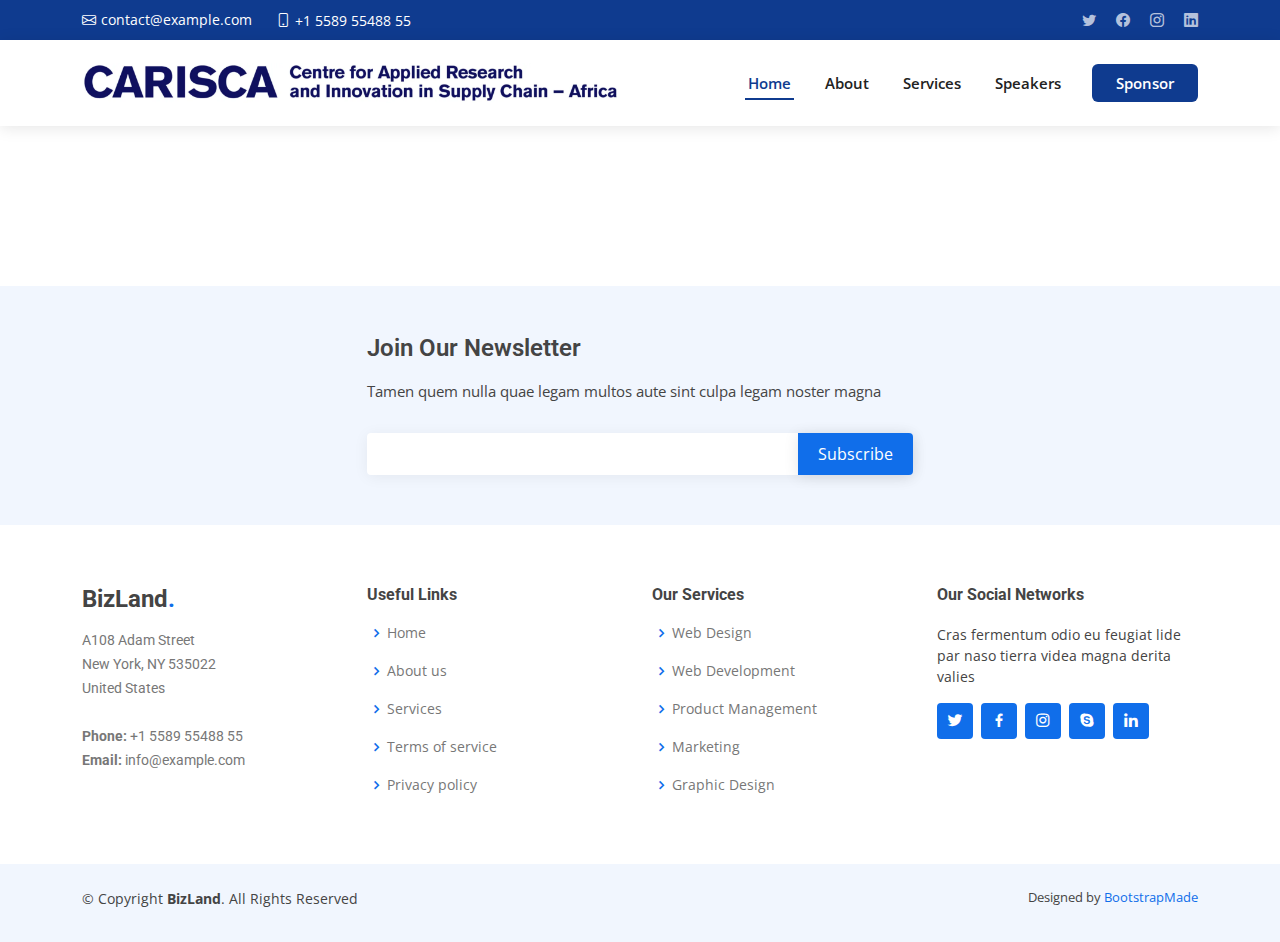
<file: inner-page.html>
<!DOCTYPE html>
<html lang="en">

<head>
  <meta charset="utf-8">
  <meta content="width=device-width, initial-scale=1.0" name="viewport">

  <title>Inner Page - BizLand Bootstrap Template</title>
  <meta content="" name="description">
  <meta content="" name="keywords">

  <!-- Favicons -->
  <link href="assets/img/favicon.png" rel="icon">
  <link href="assets/img/apple-touch-icon.png" rel="apple-touch-icon">

  <!-- Google Fonts -->
  <link href="https://fonts.googleapis.com/css?family=Open+Sans:300,300i,400,400i,600,600i,700,700i|Roboto:300,300i,400,400i,500,500i,600,600i,700,700i|Poppins:300,300i,400,400i,500,500i,600,600i,700,700i" rel="stylesheet">

  <!-- Vendor CSS Files -->
  <link href="assets/vendor/aos/aos.css" rel="stylesheet">
  <link href="assets/vendor/bootstrap/css/bootstrap.min.css" rel="stylesheet">
  <link href="assets/vendor/bootstrap-icons/bootstrap-icons.css" rel="stylesheet">
  <link href="assets/vendor/boxicons/css/boxicons.min.css" rel="stylesheet">
  <link href="assets/vendor/glightbox/css/glightbox.min.css" rel="stylesheet">
  <link href="assets/vendor/swiper/swiper-bundle.min.css" rel="stylesheet">

  <!-- Template Main CSS File -->
  <link href="assets/css/style.css" rel="stylesheet">

  <!-- =======================================================
  * Template Name: BizLand
  * Updated: Sep 18 2023 with Bootstrap v5.3.2
  * Template URL: https://bootstrapmade.com/bizland-bootstrap-business-template/
  * Author: BootstrapMade.com
  * License: https://bootstrapmade.com/license/
  ======================================================== -->
</head>

<body>

  <!-- ======= Top Bar ======= -->
  <section id="topbar" class="d-flex align-items-center">
    <div class="container d-flex justify-content-center justify-content-md-between">
      <div class="contact-info d-flex align-items-center">
        <i class="bi bi-envelope d-flex align-items-center"><a href="mailto:contact@example.com">contact@example.com</a></i>
        <i class="bi bi-phone d-flex align-items-center ms-4"><span>+1 5589 55488 55</span></i>
      </div>
      <div class="social-links d-none d-md-flex align-items-center">
        <a href="#" class="twitter"><i class="bi bi-twitter"></i></a>
        <a href="#" class="facebook"><i class="bi bi-facebook"></i></a>
        <a href="#" class="instagram"><i class="bi bi-instagram"></i></a>
        <a href="#" class="linkedin"><i class="bi bi-linkedin"></i></i></a>
      </div>
    </div>
  </section>

  <!-- ======= Header ======= -->
  <header id="header" class="d-flex align-items-center">
    <div class="container d-flex align-items-center justify-content-between">

      <!-- <h1 class="logo"><a href="index.html">BizLand<span>.</span></a></h1> -->
      <!-- Uncomment below if you prefer to use an image logo -->
      <a href="index.html" class="logo"><img src="./assets/img/logo.webp" alt=""></a>

      <nav id="navbar" class="navbar">
        <ul>
          <li><a class="nav-link scrollto active" href="#hero">Home</a></li>
          <li><a class="nav-link scrollto" href="#about">About</a></li>
          <li><a class="nav-link scrollto" href="#services">Services</a></li>
          <!-- <li><a class="nav-link scrollto " href="#portfolio">Portfolio</a></li> -->
          <li><a class="nav-link scrollto" href="#team">Speakers</a></li>
        
          <li><a class="nav-link scrollto btn btn-primary text-white px-lg-4 px-2 py-2 mx-lg-0 mx-3" href="#contact" style="background-color: rgb(15, 59, 143);">Sponsor</a></li>
        </ul>
        <i class="bi bi-list mobile-nav-toggle"></i>
      </nav><!-- .navbar -->


    </div>
  </header><!-- End Header -->

  <main id="main" data-aos="fade-up">

    <!-- ======= Breadcrumbs ======= -->
    


    <!-- End Breadcrumbs -->

    <section class="inner-page">
      <div class="container">
        <p>
          Example inner page template
        </p>
      </div>
    </section>

  </main><!-- End #main -->

  <!-- ======= Footer ======= -->
  <footer id="footer">

    <div class="footer-newsletter">
      <div class="container">
        <div class="row justify-content-center">
          <div class="col-lg-6">
            <h4>Join Our Newsletter</h4>
            <p>Tamen quem nulla quae legam multos aute sint culpa legam noster magna</p>
            <form action="" method="post">
              <input type="email" name="email"><input type="submit" value="Subscribe">
            </form>
          </div>
        </div>
      </div>
    </div>

    <div class="footer-top">
      <div class="container">
        <div class="row">

          <div class="col-lg-3 col-md-6 footer-contact">
            <h3>BizLand<span>.</span></h3>
            <p>
              A108 Adam Street <br>
              New York, NY 535022<br>
              United States <br><br>
              <strong>Phone:</strong> +1 5589 55488 55<br>
              <strong>Email:</strong> info@example.com<br>
            </p>
          </div>

          <div class="col-lg-3 col-md-6 footer-links">
            <h4>Useful Links</h4>
            <ul>
              <li><i class="bx bx-chevron-right"></i> <a href="#">Home</a></li>
              <li><i class="bx bx-chevron-right"></i> <a href="#">About us</a></li>
              <li><i class="bx bx-chevron-right"></i> <a href="#">Services</a></li>
              <li><i class="bx bx-chevron-right"></i> <a href="#">Terms of service</a></li>
              <li><i class="bx bx-chevron-right"></i> <a href="#">Privacy policy</a></li>
            </ul>
          </div>

          <div class="col-lg-3 col-md-6 footer-links">
            <h4>Our Services</h4>
            <ul>
              <li><i class="bx bx-chevron-right"></i> <a href="#">Web Design</a></li>
              <li><i class="bx bx-chevron-right"></i> <a href="#">Web Development</a></li>
              <li><i class="bx bx-chevron-right"></i> <a href="#">Product Management</a></li>
              <li><i class="bx bx-chevron-right"></i> <a href="#">Marketing</a></li>
              <li><i class="bx bx-chevron-right"></i> <a href="#">Graphic Design</a></li>
            </ul>
          </div>

          <div class="col-lg-3 col-md-6 footer-links">
            <h4>Our Social Networks</h4>
            <p>Cras fermentum odio eu feugiat lide par naso tierra videa magna derita valies</p>
            <div class="social-links mt-3">
              <a href="#" class="twitter"><i class="bx bxl-twitter"></i></a>
              <a href="#" class="facebook"><i class="bx bxl-facebook"></i></a>
              <a href="#" class="instagram"><i class="bx bxl-instagram"></i></a>
              <a href="#" class="google-plus"><i class="bx bxl-skype"></i></a>
              <a href="#" class="linkedin"><i class="bx bxl-linkedin"></i></a>
            </div>
          </div>

        </div>
      </div>
    </div>

    <div class="container py-4">
      <div class="copyright">
        &copy; Copyright <strong><span>BizLand</span></strong>. All Rights Reserved
      </div>
      <div class="credits">
        <!-- All the links in the footer should remain intact. -->
        <!-- You can delete the links only if you purchased the pro version. -->
        <!-- Licensing information: https://bootstrapmade.com/license/ -->
        <!-- Purchase the pro version with working PHP/AJAX contact form: https://bootstrapmade.com/bizland-bootstrap-business-template/ -->
        Designed by <a href="https://bootstrapmade.com/">BootstrapMade</a>
      </div>
    </div>
  </footer><!-- End Footer -->

  <div id="preloader"></div>
  <a href="#" class="back-to-top d-flex align-items-center justify-content-center"><i class="bi bi-arrow-up-short"></i></a>

  <!-- Vendor JS Files -->
  <script src="assets/vendor/purecounter/purecounter_vanilla.js"></script>
  <script src="assets/vendor/aos/aos.js"></script>
  <script src="assets/vendor/bootstrap/js/bootstrap.bundle.min.js"></script>
  <script src="assets/vendor/glightbox/js/glightbox.min.js"></script>
  <script src="assets/vendor/isotope-layout/isotope.pkgd.min.js"></script>
  <script src="assets/vendor/swiper/swiper-bundle.min.js"></script>
  <script src="assets/vendor/waypoints/noframework.waypoints.js"></script>
  <script src="assets/vendor/php-email-form/validate.js"></script>

  <!-- Template Main JS File -->
  <script src="assets/js/main.js"></script>

</body>

</html>
</file>
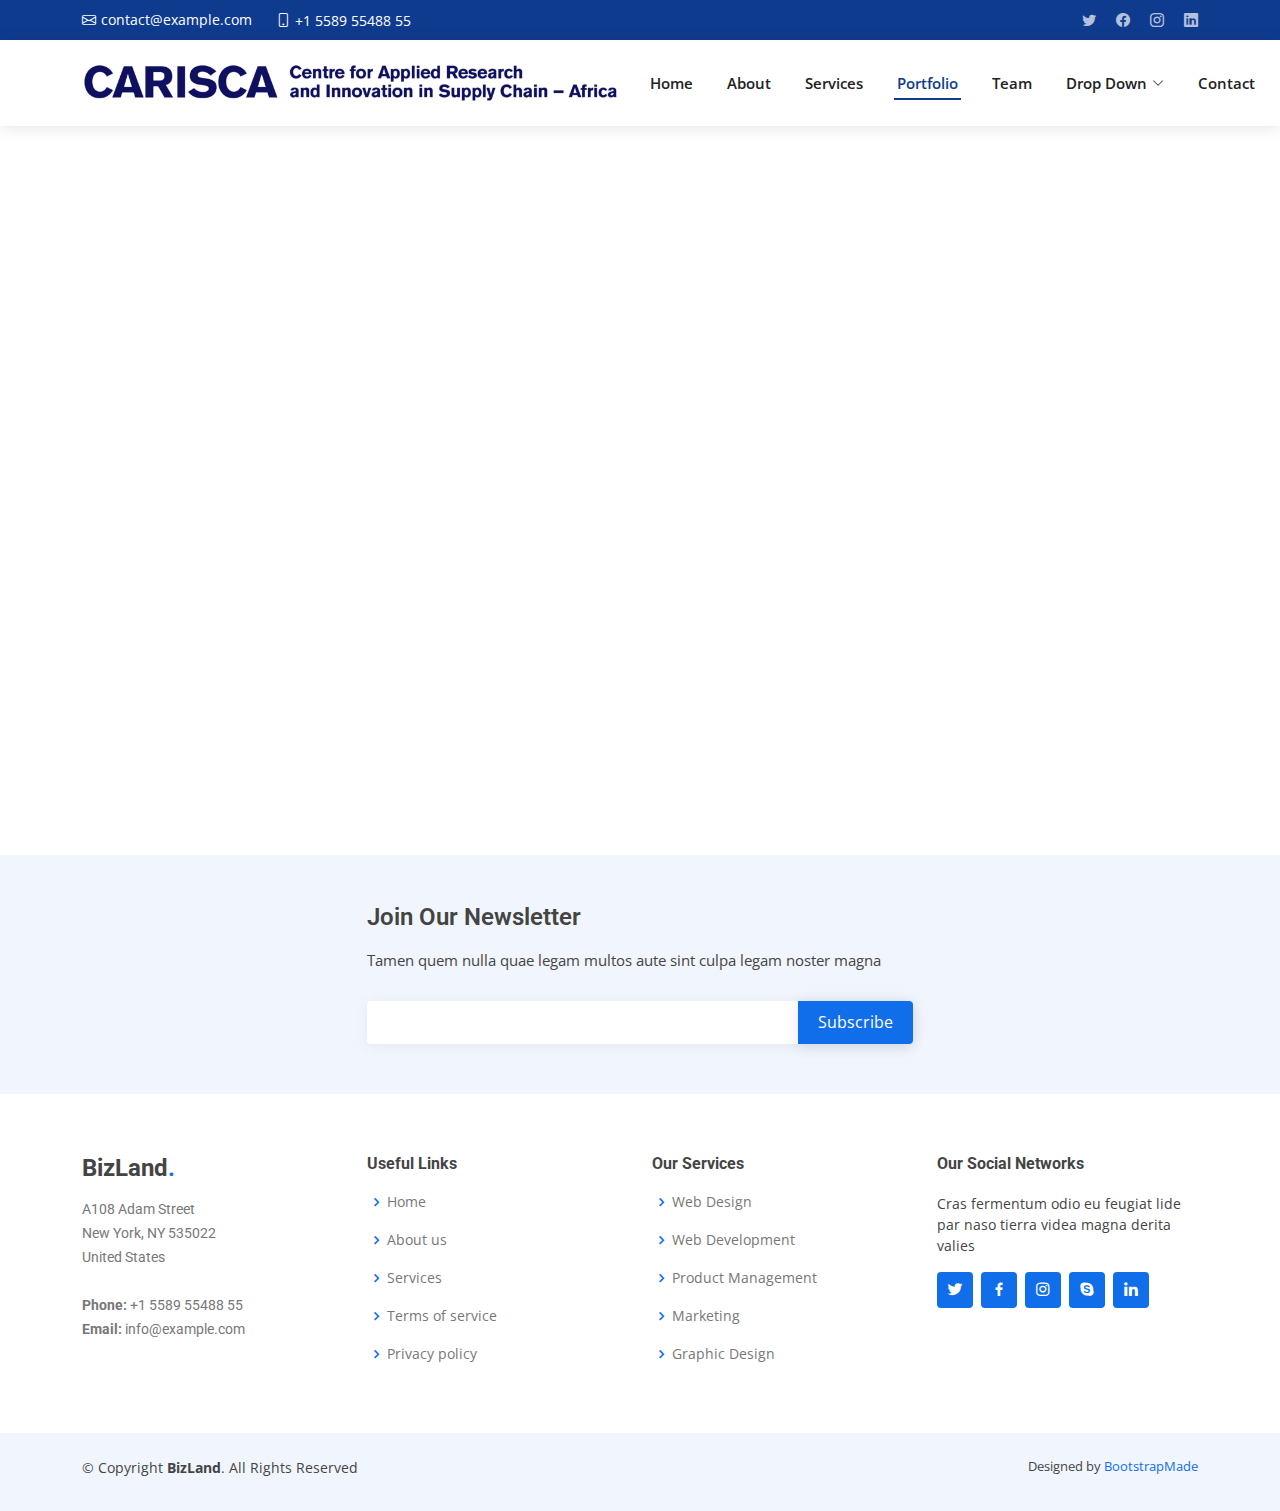
<file: portfolio-details.html>
<!DOCTYPE html>
<html lang="en">

<head>
  <meta charset="utf-8">
  <meta content="width=device-width, initial-scale=1.0" name="viewport">

  <title>Portfolio Details - BizLand Bootstrap Template</title>
  <meta content="" name="description">
  <meta content="" name="keywords">

  <!-- Favicons -->
  <link href="assets/img/favicon.png" rel="icon">
  <link href="assets/img/apple-touch-icon.png" rel="apple-touch-icon">

  <!-- Google Fonts -->
  <link href="https://fonts.googleapis.com/css?family=Open+Sans:300,300i,400,400i,600,600i,700,700i|Roboto:300,300i,400,400i,500,500i,600,600i,700,700i|Poppins:300,300i,400,400i,500,500i,600,600i,700,700i" rel="stylesheet">

  <!-- Vendor CSS Files -->
  <link href="assets/vendor/aos/aos.css" rel="stylesheet">
  <link href="assets/vendor/bootstrap/css/bootstrap.min.css" rel="stylesheet">
  <link href="assets/vendor/bootstrap-icons/bootstrap-icons.css" rel="stylesheet">
  <link href="assets/vendor/boxicons/css/boxicons.min.css" rel="stylesheet">
  <link href="assets/vendor/glightbox/css/glightbox.min.css" rel="stylesheet">
  <link href="assets/vendor/swiper/swiper-bundle.min.css" rel="stylesheet">

  <!-- Template Main CSS File -->
  <link href="assets/css/style.css" rel="stylesheet">

  <!-- =======================================================
  * Template Name: BizLand
  * Updated: Sep 18 2023 with Bootstrap v5.3.2
  * Template URL: https://bootstrapmade.com/bizland-bootstrap-business-template/
  * Author: BootstrapMade.com
  * License: https://bootstrapmade.com/license/
  ======================================================== -->
</head>

<body>

  <!-- ======= Top Bar ======= -->
  <section id="topbar" class="d-flex align-items-center">
    <div class="container d-flex justify-content-center justify-content-md-between">
      <div class="contact-info d-flex align-items-center">
        <i class="bi bi-envelope d-flex align-items-center"><a href="mailto:contact@example.com">contact@example.com</a></i>
        <i class="bi bi-phone d-flex align-items-center ms-4"><span>+1 5589 55488 55</span></i>
      </div>
      <div class="social-links d-none d-md-flex align-items-center">
        <a href="#" class="twitter"><i class="bi bi-twitter"></i></a>
        <a href="#" class="facebook"><i class="bi bi-facebook"></i></a>
        <a href="#" class="instagram"><i class="bi bi-instagram"></i></a>
        <a href="#" class="linkedin"><i class="bi bi-linkedin"></i></i></a>
      </div>
    </div>
  </section>

  <!-- ======= Header ======= -->
  <header id="header" class="d-flex align-items-center">
    <div class="container d-flex align-items-center justify-content-between">

      <!-- <h1 class="logo"><a href="index.html">BizLand<span>.</span></a></h1> -->
      <!-- Uncomment below if you prefer to use an image logo -->
      <a href="index.html" class="logo"><img src="./assets/img/logo.webp" alt=""></a>

      <nav id="navbar" class="navbar">
        <ul>
          <li><a class="nav-link scrollto " href="#hero">Home</a></li>
          <li><a class="nav-link scrollto" href="#about">About</a></li>
          <li><a class="nav-link scrollto" href="#services">Services</a></li>
          <li><a class="nav-link scrollto active" href="#portfolio">Portfolio</a></li>
          <li><a class="nav-link scrollto" href="#team">Team</a></li>
          <li class="dropdown"><a href="#"><span>Drop Down</span> <i class="bi bi-chevron-down"></i></a>
            <ul>
              <li><a href="#">Drop Down 1</a></li>
              <li class="dropdown"><a href="#"><span>Deep Drop Down</span> <i class="bi bi-chevron-right"></i></a>
                <ul>
                  <li><a href="#">Deep Drop Down 1</a></li>
                  <li><a href="#">Deep Drop Down 2</a></li>
                  <li><a href="#">Deep Drop Down 3</a></li>
                  <li><a href="#">Deep Drop Down 4</a></li>
                  <li><a href="#">Deep Drop Down 5</a></li>
                </ul>
              </li>
              <li><a href="#">Drop Down 2</a></li>
              <li><a href="#">Drop Down 3</a></li>
              <li><a href="#">Drop Down 4</a></li>
            </ul>
          </li>
          <li><a class="nav-link scrollto" href="#contact">Contact</a></li>
        </ul>
        <i class="bi bi-list mobile-nav-toggle"></i>
      </nav><!-- .navbar -->

    </div>
  </header><!-- End Header -->

  <main id="main" data-aos="fade-up">

    <!-- ======= Breadcrumbs Section ======= -->
    <section class="breadcrumbs">
      <div class="container">

        <div class="d-flex justify-content-between align-items-center">
          <h2>Portfolio Details</h2>
          <ol>
            <li><a href="index.html">Home</a></li>
            <li><a href="portfolio.html">Portfolio</a></li>
            <li>Portfolio Details</li>
          </ol>
        </div>

      </div>
    </section><!-- Breadcrumbs Section -->

    <!-- ======= Portfolio Details Section ======= -->
    <section id="portfolio-details" class="portfolio-details">
      <div class="container">

        <div class="row gy-4">

          <div class="col-lg-8">
            <div class="portfolio-details-slider swiper">
              <div class="swiper-wrapper align-items-center">

                <div class="swiper-slide">
                  <img src="assets/img/portfolio/portfolio-details-1.jpg" alt="">
                </div>

                <div class="swiper-slide">
                  <img src="assets/img/portfolio/portfolio-details-2.jpg" alt="">
                </div>

                <div class="swiper-slide">
                  <img src="assets/img/portfolio/portfolio-details-3.jpg" alt="">
                </div>

              </div>
              <div class="swiper-pagination"></div>
            </div>
          </div>

          <div class="col-lg-4">
            <div class="portfolio-info">
              <h3>Project information</h3>
              <ul>
                <li><strong>Category</strong>: Web design</li>
                <li><strong>Client</strong>: ASU Company</li>
                <li><strong>Project date</strong>: 01 March, 2020</li>
                <li><strong>Project URL</strong>: <a href="#">www.example.com</a></li>
              </ul>
            </div>
            <div class="portfolio-description">
              <h2>This is an example of portfolio detail</h2>
              <p>
                Autem ipsum nam porro corporis rerum. Quis eos dolorem eos itaque inventore commodi labore quia quia. Exercitationem repudiandae officiis neque suscipit non officia eaque itaque enim. Voluptatem officia accusantium nesciunt est omnis tempora consectetur dignissimos. Sequi nulla at esse enim cum deserunt eius.
              </p>
            </div>
          </div>

        </div>

      </div>
    </section><!-- End Portfolio Details Section -->

  </main><!-- End #main -->

  <!-- ======= Footer ======= -->
  <footer id="footer">

    <div class="footer-newsletter">
      <div class="container">
        <div class="row justify-content-center">
          <div class="col-lg-6">
            <h4>Join Our Newsletter</h4>
            <p>Tamen quem nulla quae legam multos aute sint culpa legam noster magna</p>
            <form action="" method="post">
              <input type="email" name="email"><input type="submit" value="Subscribe">
            </form>
          </div>
        </div>
      </div>
    </div>

    <div class="footer-top">
      <div class="container">
        <div class="row">

          <div class="col-lg-3 col-md-6 footer-contact">
            <h3>BizLand<span>.</span></h3>
            <p>
              A108 Adam Street <br>
              New York, NY 535022<br>
              United States <br><br>
              <strong>Phone:</strong> +1 5589 55488 55<br>
              <strong>Email:</strong> info@example.com<br>
            </p>
          </div>

          <div class="col-lg-3 col-md-6 footer-links">
            <h4>Useful Links</h4>
            <ul>
              <li><i class="bx bx-chevron-right"></i> <a href="#">Home</a></li>
              <li><i class="bx bx-chevron-right"></i> <a href="#">About us</a></li>
              <li><i class="bx bx-chevron-right"></i> <a href="#">Services</a></li>
              <li><i class="bx bx-chevron-right"></i> <a href="#">Terms of service</a></li>
              <li><i class="bx bx-chevron-right"></i> <a href="#">Privacy policy</a></li>
            </ul>
          </div>

          <div class="col-lg-3 col-md-6 footer-links">
            <h4>Our Services</h4>
            <ul>
              <li><i class="bx bx-chevron-right"></i> <a href="#">Web Design</a></li>
              <li><i class="bx bx-chevron-right"></i> <a href="#">Web Development</a></li>
              <li><i class="bx bx-chevron-right"></i> <a href="#">Product Management</a></li>
              <li><i class="bx bx-chevron-right"></i> <a href="#">Marketing</a></li>
              <li><i class="bx bx-chevron-right"></i> <a href="#">Graphic Design</a></li>
            </ul>
          </div>

          <div class="col-lg-3 col-md-6 footer-links">
            <h4>Our Social Networks</h4>
            <p>Cras fermentum odio eu feugiat lide par naso tierra videa magna derita valies</p>
            <div class="social-links mt-3">
              <a href="#" class="twitter"><i class="bx bxl-twitter"></i></a>
              <a href="#" class="facebook"><i class="bx bxl-facebook"></i></a>
              <a href="#" class="instagram"><i class="bx bxl-instagram"></i></a>
              <a href="#" class="google-plus"><i class="bx bxl-skype"></i></a>
              <a href="#" class="linkedin"><i class="bx bxl-linkedin"></i></a>
            </div>
          </div>

        </div>
      </div>
    </div>

    <div class="container py-4">
      <div class="copyright">
        &copy; Copyright <strong><span>BizLand</span></strong>. All Rights Reserved
      </div>
      <div class="credits">
        <!-- All the links in the footer should remain intact. -->
        <!-- You can delete the links only if you purchased the pro version. -->
        <!-- Licensing information: https://bootstrapmade.com/license/ -->
        <!-- Purchase the pro version with working PHP/AJAX contact form: https://bootstrapmade.com/bizland-bootstrap-business-template/ -->
        Designed by <a href="https://bootstrapmade.com/">BootstrapMade</a>
      </div>
    </div>
  </footer><!-- End Footer -->

  <div id="preloader"></div>
  <a href="#" class="back-to-top d-flex align-items-center justify-content-center"><i class="bi bi-arrow-up-short"></i></a>

  <!-- Vendor JS Files -->
  <script src="assets/vendor/purecounter/purecounter_vanilla.js"></script>
  <script src="assets/vendor/aos/aos.js"></script>
  <script src="assets/vendor/bootstrap/js/bootstrap.bundle.min.js"></script>
  <script src="assets/vendor/glightbox/js/glightbox.min.js"></script>
  <script src="assets/vendor/isotope-layout/isotope.pkgd.min.js"></script>
  <script src="assets/vendor/swiper/swiper-bundle.min.js"></script>
  <script src="assets/vendor/waypoints/noframework.waypoints.js"></script>
  <script src="assets/vendor/php-email-form/validate.js"></script>

  <!-- Template Main JS File -->
  <script src="assets/js/main.js"></script>

</body>

</html>
</file>
<file: assets/css/style.css>
/**
* Template Name: BizLand
* Updated: Sep 18 2023 with Bootstrap v5.3.2
* Template URL: https://bootstrapmade.com/bizland-bootstrap-business-template/
* Author: BootstrapMade.com
* License: https://bootstrapmade.com/license/
*/

/*--------------------------------------------------------------
# General
--------------------------------------------------------------*/
body {
  font-family: "Open Sans", sans-serif;
  color: #444444;
}

a {
  color: #106eea;
  text-decoration: none;
}

a:hover {
  color: #3b8af2;
  text-decoration: none;
}

h1,
h2,
h3,
h4,
h5,
h6 {
  font-family: "Roboto", sans-serif;
}

/*--------------------------------------------------------------
# Preloader
--------------------------------------------------------------*/
/* #preloader {
  position: fixed;
  top: 0;
  left: 0;
  right: 0;
  bottom: 0;
  z-index: 9999;
  overflow: hidden;
  background: #fff;
}

#preloader:before {
  content: "";
  position: fixed;
  top: calc(50% - 30px);
  left: calc(50% - 30px);
  border: 6px solid #106eea;
  border-top-color: #e2eefd;
  border-radius: 50%;
  width: 60px;
  height: 60px;
  animation: animate-preloader 1s linear infinite;
} */

@keyframes animate-preloader {
  0% {
    transform: rotate(0deg);
  }

  100% {
    transform: rotate(360deg);
  }
}

/*--------------------------------------------------------------
# Back to top button
--------------------------------------------------------------*/
.back-to-top {
  position: fixed;
  visibility: hidden;
  opacity: 0;
  right: 15px;
  bottom: 15px;
  z-index: 996;
  background: rgb(15, 59, 143);
  width: 40px;
  height: 40px;
  border-radius: 4px;
  transition: all 0.4s;
}

.back-to-top i {
  font-size: 28px;
  color: #fff;
  line-height: 0;
}

.back-to-top:hover {
  background: #3284f1;
  color: #fff;
}

.back-to-top.active {
  visibility: visible;
  opacity: 1;
}

/*--------------------------------------------------------------
# Disable aos animation delay on mobile devices
--------------------------------------------------------------*/
@media screen and (max-width: 768px) {
  [data-aos-delay] {
    transition-delay: 0 !important;
  }
}

/*--------------------------------------------------------------
# Top Bar
--------------------------------------------------------------*/
#topbar {
  background: rgb(15, 59, 143);
  height: 40px;
  font-size: 14px;
  transition: all 0.5s;
  color: #fff;
  padding: 0;
}

#topbar .contact-info i {
  font-style: normal;
  color: #fff;
}

#topbar .contact-info i a,
#topbar .contact-info i span {
  padding-left: 5px;
  color: #fff;
}

#topbar .contact-info i a {
  line-height: 0;
  transition: 0.3s;
  transition: 0.3s;
}

#topbar .contact-info i a:hover {
  color: #fff;
  text-decoration: underline;
}

#topbar .social-links a {
  color: rgba(255, 255, 255, 0.7);
  line-height: 0;
  transition: 0.3s;
  margin-left: 20px;
}

#topbar .social-links a:hover {
  color: white;
}

/*--------------------------------------------------------------
# Header
--------------------------------------------------------------*/
#header {
  background: #fff;
  transition: all 0.5s;
  z-index: 997;
  height: 86px;
  box-shadow: 0px 2px 15px rgba(0, 0, 0, 0.1);
}

#header.fixed-top {
  height: 70px;
}

#header .logo {
  font-size: 30px;
  margin: 0;
  padding: 0;
  line-height: 1;
  font-weight: 600;
  letter-spacing: 0.8px;
  font-family: "Poppins", sans-serif;
}

#header .logo a {
  color: #222222;
}

#header .logo a span {
  color: #106eea;
}

#header .logo img {
  max-height: 40px;
}

.scrolled-offset {
  margin-top: 70px;
}

/*--------------------------------------------------------------
# Navigation Menu
--------------------------------------------------------------*/
/**
* Desktop Navigation 
*/
.navbar {
  padding: 0;
}

.navbar ul {
  margin: 0;
  padding: 0;
  display: flex;
  list-style: none;
  align-items: center;
}

.navbar li {
  position: relative;
}

.navbar>ul>li {
  white-space: nowrap;
  padding: 10px 0 10px 28px;
}

.navbar a,
.navbar a:focus {
  display: flex;
  align-items: center;
  justify-content: space-between;
  padding: 0 3px;
  font-size: 15px;
  font-weight: 600;
  color: #222222;
  white-space: nowrap;
  transition: 0.3s;
  position: relative;
}

.navbar a i,
.navbar a:focus i {
  font-size: 12px;
  line-height: 0;
  margin-left: 5px;
}

.navbar>ul>li>a:before {
  content: "";
  position: absolute;
  width: 100%;
  height: 2px;
  bottom: -6px;
  left: 0;
  background-color: rgb(15, 59, 143);
  visibility: hidden;
  width: 0px;
  transition: all 0.3s ease-in-out 0s;
}

.navbar a:hover:before,
.navbar li:hover>a:before,
.navbar .active:before {
  visibility: visible;
  width: 100%;
}

.navbar a:hover,
.navbar .active,
.navbar .active:focus,
.navbar li:hover>a {
  color: rgb(15, 59, 143);
}

.navbar .dropdown ul {
  display: block;
  position: absolute;
  left: 28px;
  top: calc(100% + 30px);
  margin: 0;
  padding: 10px 0;
  z-index: 99;
  opacity: 0;
  visibility: hidden;
  background: #fff;
  box-shadow: 0px 0px 30px rgba(127, 137, 161, 0.25);
  transition: 0.3s;
}

.navbar .dropdown ul li {
  min-width: 200px;
}

.navbar .dropdown ul a {
  padding: 10px 20px;
  font-weight: 400;
}

.navbar .dropdown ul a i {
  font-size: 12px;
}

.navbar .dropdown ul a:hover,
.navbar .dropdown ul .active:hover,
.navbar .dropdown ul li:hover>a {
  color: #106eea;
}

.navbar .dropdown:hover>ul {
  opacity: 1;
  top: 100%;
  visibility: visible;
}

.navbar .dropdown .dropdown ul {
  top: 0;
  left: calc(100% - 30px);
  visibility: hidden;
}

.navbar .dropdown .dropdown:hover>ul {
  opacity: 1;
  top: 0;
  left: 100%;
  visibility: visible;
}

@media (max-width: 1366px) {
  .navbar .dropdown .dropdown ul {
    left: -90%;
  }

  .navbar .dropdown .dropdown:hover>ul {
    left: -100%;
  }
}

/**
* Mobile Navigation 
*/
.mobile-nav-toggle {
  color: #222222;
  font-size: 28px;
  cursor: pointer;
  display: none;
  line-height: 0;
  transition: 0.5s;
}

.mobile-nav-toggle.bi-x {
  color: #fff;
}

@media (max-width: 991px) {
  .mobile-nav-toggle {
    display: block;
  }

  .navbar ul {
    display: none;
  }
  #header .logo img {
    max-height: 20px;
  }
}

.navbar-mobile {
  position: fixed;
  overflow: hidden;
  top: 0;
  right: 0;
  left: 0;
  bottom: 0;
  background: rgba(9, 9, 9, 0.9);
  transition: 0.3s;
  z-index: 999;
}

.navbar-mobile .mobile-nav-toggle {
  position: absolute;
  top: 15px;
  right: 15px;
}

.navbar-mobile ul {
  display: block;
  position: absolute;
  top: 55px;
  right: 15px;
  bottom: 15px;
  left: 15px;
  padding: 10px 0;
  background-color: #fff;
  overflow-y: auto;
  transition: 0.3s;
}

.navbar-mobile a,
.navbar-mobile a:focus {
  padding: 10px 20px;
  font-size: 15px;
  color: #222222;
}

.navbar-mobile>ul>li {
  padding: 0;
}

.navbar-mobile a:hover:before,
.navbar-mobile li:hover>a:before,
.navbar-mobile .active:before {
  visibility: hidden;
}

.navbar-mobile a:hover,
.navbar-mobile .active,
.navbar-mobile li:hover>a {
  color: #106eea;
}

.navbar-mobile .getstarted,
.navbar-mobile .getstarted:focus {
  margin: 15px;
}

.navbar-mobile .dropdown ul {
  position: static;
  display: none;
  margin: 10px 20px;
  padding: 10px 0;
  z-index: 99;
  opacity: 1;
  visibility: visible;
  background: #fff;
  box-shadow: 0px 0px 30px rgba(127, 137, 161, 0.25);
}

.navbar-mobile .dropdown ul li {
  min-width: 200px;
}

.navbar-mobile .dropdown ul a {
  padding: 10px 20px;
}

.navbar-mobile .dropdown ul a i {
  font-size: 12px;
}

.navbar-mobile .dropdown ul a:hover,
.navbar-mobile .dropdown ul .active:hover,
.navbar-mobile .dropdown ul li:hover>a {
  color: #106eea;
}

.navbar-mobile .dropdown>.dropdown-active {
  display: block;
}

/*--------------------------------------------------------------
# Hero Section
--------------------------------------------------------------*/
#hero {
  width: 100%;
  height: 75vh;
  background: url("../img/madam1.jpg") top left;
  background-size: cover;
  position: relative;
  animation: backgroundFade 12s infinite;
}

@keyframes backgroundFade {
  0%, 100% {
    background-image: url("../img/madam1.jpg");
  }
  33% {
    background-image: url("../img/madam2.jpg");
  }
  66% {
    background-image: url("../img/madam3.jpg");
  }

}

.container-bg{
  background-color: #11111173;
  display: inline-block;
  /* align-self: center; */
  padding: 3rem 3rem 3rem 3rem;
  width: 70%;
  
}




#hero:before {
  content: "";
  background: rgba(0, 0, 0, 0.6);
  /* position: absolute;
  bottom: 0;
  top: 0;
  left: 0;
  right: 0; */
}

#hero .container {
  position: relative;
}

#hero h1 {
  margin: 0;
  font-size: 48px;
  font-weight: 700;
  line-height: 56px;
  color: #fff;
  font-family: "Poppins", sans-serif;
  text-align: center;
}

#hero h1 span {
  color: #106eea;
}

#hero h2 {
  color: #fff;
  margin: 5px 0 30px 0;
  font-size: 24px;
  font-weight: 400;
  text-align: center;
}

#hero .countdown {
  margin-bottom: 80px;
}

#hero .countdown div {
  text-align: center;
  margin: 10px;
  width: 70px;
  padding: 5px 0;
  background: #ffffff25;
  border-top: 5px solid #fff;
  color: #fff;
}

#hero .countdown div h3 {
  font-weight: 700;
  font-size: 44px;
  margin-bottom: 15px;
}

#hero .countdown div h4 {
  font-size: 16px;
  font-weight: 600;
}

#sponsor-heading{
  font-size: 5rem;
  color: #0d58ba;
}

@media (max-width: 575px) {
  #hero .countdown div {
    width: 70px;
    padding: 10px 0;
    margin: 10px 8px;
  }

  #hero .countdown div h3 {
    font-size: 28px;
    margin-bottom: 10px;
  }

  #hero .countdown div h4 {
    font-size: 14px;
    font-weight: 500;
  }
}

#hero .btn-get-started {
  font-family: "Roboto", sans-serif;
  text-transform: uppercase;
  font-weight: 500;
  font-size: 14px;
  letter-spacing: 1px;
  display: inline-block;
  padding: 10px 28px;
  border-radius: 4px;
  transition: 0.5s;
  color: #fff;
  background: rgb(15, 59, 143);
}

#hero .btn-get-started:hover {
  background: #fff;
  color: #247cf0;
}

#hero .btn-watch-video {
  font-size: 16px;
  transition: 0.5s;
  margin-left: 25px;
  color: #fff;
  font-weight: 600;
  display: flex;
  align-items: center;
}

#hero .btn-watch-video i {
  color: #fff;
  font-size: 32px;
  transition: 0.3s;
  line-height: 0;
  margin-right: 8px;
}

#hero .btn-watch-video:hover {
  color: #fff;
}

#hero .btn-watch-video:hover i {
  color: #fff;
}

@media (min-width: 1024px) {
  #hero {
    background-attachment: fixed;
  }
}

@media (max-width: 768px) {
  #hero {
    height: 100vh;
  }

  #hero h1 {
    font-size: 28px;
    line-height: 36px;
  }

  #hero h2 {
    font-size: 18px;
    line-height: 24px;
    margin-bottom: 30px;
  }

  #hero .btn-get-started,
  #hero .btn-watch-video {
    font-size: 13px;
  }
}

@media (max-height: 500px) {
  #hero {
    height: 120vh;
  }
}

/*--------------------------------------------------------------
# Sections General
--------------------------------------------------------------*/
section {
  padding: 60px 0;
  overflow: hidden;
}

.section-bg {
  background-color: #f6f9fe;
}

.section-title {
  text-align: center;
  padding-bottom: 30px;
}

.section-title h2 {
  font-size: 13px;
  letter-spacing: 1px;
  font-weight: 700;
  padding: 8px 20px;
  margin: 0;
  background: #e7f1fd;
  color: #106eea;
  display: inline-block;
  text-transform: uppercase;
  border-radius: 50px;
}

.section-title h3 {
  margin: 15px 0 0 0;
  font-size: 32px;
  font-weight: 700;
}

.section-title h3 span {
  color: #106eea;
}

.section-title p {
  margin: 15px auto 0 auto;
  font-weight: 600;
}

@media (min-width: 1024px) {
  .section-title p {
    width: 50%;
  }
}

/*--------------------------------------------------------------
# Breadcrumbs
--------------------------------------------------------------*/
.breadcrumbs {
  padding: 20px 0;
  background-color: #f1f6fe;
  min-height: 40px;
}

.breadcrumbs h2 {
  font-size: 24px;
  font-weight: 300;
  margin: 0;
}

@media (max-width: 992px) {
  .breadcrumbs h2 {
    margin: 0 0 10px 0;
  }
}

.breadcrumbs ol {
  display: flex;
  flex-wrap: wrap;
  list-style: none;
  padding: 0;
  margin: 0;
  font-size: 14px;
}

.breadcrumbs ol li+li {
  padding-left: 10px;
}

.breadcrumbs ol li+li::before {
  display: inline-block;
  padding-right: 10px;
  color: #6c757d;
  content: "/";
}

@media (max-width: 768px) {
  .breadcrumbs .d-flex {
    display: block !important;
  }

  .breadcrumbs ol {
    display: block;
  }

  .breadcrumbs ol li {
    display: inline-block;
  }
}

/*--------------------------------------------------------------
# Featured Services
--------------------------------------------------------------*/
.featured-services .icon-box {
  padding: 30px;
  position: relative;
  overflow: hidden;
  background: #fff;
  box-shadow: 0 0 29px 0 rgba(68, 88, 144, 0.12);
  transition: all 0.3s ease-in-out;
  border-radius: 8px;
  z-index: 1;
}

.featured-services .icon-box::before {
  content: "";
  position: absolute;
  background: #cbe0fb;
  right: 0;
  left: 0;
  bottom: 0;
  top: 100%;
  transition: all 0.3s;
  z-index: -1;
}

.featured-services .icon-box:hover::before {
  background: #106eea;
  top: 0;
  border-radius: 0px;
}

.featured-services .icon {
  margin-bottom: 15px;
}

.featured-services .icon i {
  font-size: 48px;
  line-height: 1;
  color: #106eea;
  transition: all 0.3s ease-in-out;
}

.featured-services .title {
  font-weight: 700;
  margin-bottom: 15px;
  font-size: 18px;
}

.featured-services .title a {
  color: #111;
}

.featured-services .description {
  font-size: 15px;
  line-height: 28px;
  margin-bottom: 0;
}

.featured-services .icon-box:hover .title a,
.featured-services .icon-box:hover .description {
  color: #fff;
}

.featured-services .icon-box:hover .icon i {
  color: #fff;
}

/*--------------------------------------------------------------
# About
--------------------------------------------------------------*/
.about .content h3 {
  font-weight: 600;
  font-size: 26px;
}

.about .content ul {
  list-style: none;
  padding: 0;
}

.about .content ul li {
  display: flex;
  align-items: flex-start;
  margin-bottom: 35px;
}

.about .content ul li:first-child {
  margin-top: 35px;
}

.about .content ul i {
  background: #fff;
  box-shadow: 0px 6px 15px rgba(16, 110, 234, 0.12);
  font-size: 24px;
  padding: 20px;
  margin-right: 15px;
  color: #106eea;
  border-radius: 50px;
}

.about .content ul h5 {
  font-size: 18px;
  color: #555555;
}

.about .content ul p {
  font-size: 15px;
}

.about .content p:last-child {
  margin-bottom: 0;
}

/*--------------------------------------------------------------
# Skills
--------------------------------------------------------------*/
.skills .progress {
  height: 60px;
  display: block;
  background: none;
  border-radius: 0;
}

.skills .progress .skill {
  padding: 0;
  margin: 0 0 6px 0;
  text-transform: uppercase;
  display: block;
  font-weight: 600;
  font-family: "Poppins", sans-serif;
  color: #222222;
}

.skills .progress .skill .val {
  float: right;
  font-style: normal;
}

.skills .progress-bar-wrap {
  background: #e2eefd;
  height: 10px;
}

.skills .progress-bar {
  width: 1px;
  height: 10px;
  transition: 0.9s;
  background-color: #106eea;
}

/*--------------------------------------------------------------
# Counts
--------------------------------------------------------------*/
.counts {
  padding: 70px 0 60px;
}

.counts .count-box {
  padding: 30px 30px 25px 30px;
  width: 100%;
  position: relative;
  text-align: center;
  background: #f1f6fe;
}

.counts .count-box i {
  position: absolute;
  top: -28px;
  left: 50%;
  transform: translateX(-50%);
  font-size: 24px;
  background: #106eea;
  color: #fff;
  width: 56px;
  height: 56px;
  line-height: 0;
  border-radius: 50px;
  border: 5px solid #fff;
  display: inline-flex;
  align-items: center;
  justify-content: center;
}

.counts .count-box span {
  font-size: 36px;
  display: block;
  font-weight: 600;
  color: #062b5b;
}

.counts .count-box p {
  padding: 0;
  margin: 0;
  font-family: "Roboto", sans-serif;
  font-size: 14px;
}

/*--------------------------------------------------------------
# Clients
--------------------------------------------------------------*/
/*--------------------------------------------------------------
# Clients
--------------------------------------------------------------*/
.clients {
  padding-top: 20px;
}

.clients .swiper-slide img {
  opacity: 0.5;
  transition: 0.3s;
  filter: grayscale(100);
}

.clients .swiper-slide img:hover {
  filter: none;
  opacity: 1;
}

.clients .swiper-pagination {
  margin-top: 20px;
  position: relative;
}

.clients .swiper-pagination .swiper-pagination-bullet {
  width: 12px;
  height: 12px;
  background-color: #fff;
  opacity: 1;
  background-color: #ddd;
}

.clients .swiper-pagination .swiper-pagination-bullet-active {
  background-color: #ffc451;
}

/*--------------------------------------------------------------
# Services
--------------------------------------------------------------*/
.services .icon-box {
  text-align: center;
  border: 1px solid #e2eefd;
  padding: 80px 20px;
  transition: all ease-in-out 0.3s;
  background: #fff;
}

.services .icon-box .icon {
  margin: 0 auto;
  width: 64px;
  height: 64px;
  background: #f1f6fe;
  border-radius: 4px;
  border: 1px solid #deebfd;
  display: flex;
  align-items: center;
  justify-content: center;
  margin-bottom: 20px;
  transition: ease-in-out 0.3s;
}

.services .icon-box .icon i {
  color: #3b8af2;
  font-size: 28px;
  transition: ease-in-out 0.3s;
}

.services .icon-box h4 {
  font-weight: 700;
  margin-bottom: 15px;
  font-size: 24px;
}

.services .icon-box h4 a {
  color: #222222;
  transition: ease-in-out 0.3s;
}

.services .icon-box p {
  line-height: 24px;
  font-size: 14px;
  margin-bottom: 0;
}

.services .icon-box:hover {
  border-color: #fff;
  box-shadow: 0px 0 25px 0 rgba(16, 110, 234, 0.1);
}

.services .icon-box:hover h4 a,
.services .icon-box:hover .icon i {
  color: #106eea;
}

.services .icon-box:hover .icon {
  border-color: #106eea;
}

/*--------------------------------------------------------------
# Testimonials
--------------------------------------------------------------*/
.testimonials {
  padding: 80px 0;
  background: url("../img/testimonials-bg.jpg") no-repeat;
  background-position: center center;
  background-size: cover;
  position: relative;
}

.testimonials::before {
  content: "";
  position: absolute;
  left: 0;
  right: 0;
  top: 0;
  bottom: 0;
  background: rgba(0, 0, 0, 0.7);
}

.testimonials .section-header {
  margin-bottom: 40px;
}

.testimonials .testimonials-carousel,
.testimonials .testimonials-slider {
  overflow: hidden;
}

.testimonials .testimonial-item {
  text-align: center;
  color: #fff;
}

.testimonials .testimonial-item .testimonial-img {
  width: 100px;
  border-radius: 50%;
  border: 6px solid rgba(255, 255, 255, 0.15);
  margin: 0 auto;
}

.testimonials .testimonial-item h3 {
  font-size: 20px;
  font-weight: bold;
  margin: 10px 0 5px 0;
  color: #fff;
}

.testimonials .testimonial-item h4 {
  font-size: 14px;
  color: #ddd;
  margin: 0 0 15px 0;
}

.testimonials .testimonial-item .quote-icon-left,
.testimonials .testimonial-item .quote-icon-right {
  color: rgba(255, 255, 255, 0.4);
  font-size: 26px;
}

.testimonials .testimonial-item .quote-icon-left {
  display: inline-block;
  left: -5px;
  position: relative;
}

.testimonials .testimonial-item .quote-icon-right {
  display: inline-block;
  right: -5px;
  position: relative;
  top: 10px;
}

.testimonials .testimonial-item p {
  font-style: italic;
  margin: 0 auto 15px auto;
  color: #eee;
}

.testimonials .swiper-pagination {
  margin-top: 20px;
  position: relative;
}

.testimonials .swiper-pagination .swiper-pagination-bullet {
  width: 12px;
  height: 12px;
  background-color: rgba(255, 255, 255, 0.5);
  opacity: 1;
}

.testimonials .swiper-pagination .swiper-pagination-bullet-active {
  background-color: #106eea;
}

@media (min-width: 992px) {
  .testimonials .testimonial-item p {
    width: 80%;
  }
}

/*--------------------------------------------------------------
# Portfolio
--------------------------------------------------------------*/
.portfolio #portfolio-flters {
  padding: 0;
  margin: 0 auto 15px auto;
  list-style: none;
  text-align: center;
  border-radius: 50px;
  padding: 2px 15px;
}

.portfolio #portfolio-flters li {
  cursor: pointer;
  display: inline-block;
  padding: 10px 15px 8px 15px;
  font-size: 16px;
  font-weight: 600;
  line-height: 1;
  text-transform: uppercase;
  color: #444444;
  margin-bottom: 5px;
  transition: all 0.3s ease-in-out;
}

.portfolio #portfolio-flters li:hover,
.portfolio #portfolio-flters li.filter-active {
  color: #106eea;
}

.portfolio #portfolio-flters li:last-child {
  margin-right: 0;
}

.portfolio .portfolio-item {
  margin-bottom: 30px;
}

.portfolio .portfolio-item .portfolio-info {
  opacity: 0;
  position: absolute;
  left: 30px;
  right: 30px;
  bottom: 0;
  z-index: 3;
  transition: all ease-in-out 0.3s;
  background: rgba(255, 255, 255, 0.9);
  padding: 15px;
}

.portfolio .portfolio-item .portfolio-info h4 {
  font-size: 18px;
  color: #fff;
  font-weight: 600;
  color: #222222;
}

.portfolio .portfolio-item .portfolio-info p {
  color: #555555;
  font-size: 14px;
  margin-bottom: 0;
}

.portfolio .portfolio-item .portfolio-info .preview-link,
.portfolio .portfolio-item .portfolio-info .details-link {
  position: absolute;
  right: 40px;
  font-size: 24px;
  top: calc(50% - 18px);
  color: #3c3c3c;
}

.portfolio .portfolio-item .portfolio-info .preview-link:hover,
.portfolio .portfolio-item .portfolio-info .details-link:hover {
  color: #106eea;
}

.portfolio .portfolio-item .portfolio-info .details-link {
  right: 10px;
}

.portfolio .portfolio-item .portfolio-links {
  opacity: 0;
  left: 0;
  right: 0;
  text-align: center;
  z-index: 3;
  position: absolute;
  transition: all ease-in-out 0.3s;
}

.portfolio .portfolio-item .portfolio-links a {
  color: #fff;
  margin: 0 2px;
  font-size: 28px;
  display: inline-block;
  transition: 0.3s;
}

.portfolio .portfolio-item .portfolio-links a:hover {
  color: #6ba7f5;
}

.portfolio .portfolio-item:hover .portfolio-info {
  opacity: 1;
  bottom: 20px;
}

/*--------------------------------------------------------------
# Portfolio Details
--------------------------------------------------------------*/
.portfolio-details {
  padding-top: 40px;
}

.portfolio-details .portfolio-details-slider img {
  width: 100%;
}

.portfolio-details .portfolio-details-slider .swiper-pagination {
  margin-top: 20px;
  position: relative;
}

.portfolio-details .portfolio-details-slider .swiper-pagination .swiper-pagination-bullet {
  width: 12px;
  height: 12px;
  background-color: #fff;
  opacity: 1;
  border: 1px solid #106eea;
}

.portfolio-details .portfolio-details-slider .swiper-pagination .swiper-pagination-bullet-active {
  background-color: #106eea;
}

.portfolio-details .portfolio-info {
  padding: 30px;
  box-shadow: 0px 0 30px rgba(34, 34, 34, 0.08);
}

.portfolio-details .portfolio-info h3 {
  font-size: 22px;
  font-weight: 700;
  margin-bottom: 20px;
  padding-bottom: 20px;
  border-bottom: 1px solid #eee;
}

.portfolio-details .portfolio-info ul {
  list-style: none;
  padding: 0;
  font-size: 15px;
}

.portfolio-details .portfolio-info ul li+li {
  margin-top: 10px;
}

.portfolio-details .portfolio-description {
  padding-top: 30px;
}

.portfolio-details .portfolio-description h2 {
  font-size: 26px;
  font-weight: 700;
  margin-bottom: 20px;
}

.portfolio-details .portfolio-description p {
  padding: 0;
}

/*--------------------------------------------------------------
# Team
--------------------------------------------------------------*/
.team {
  padding: 60px 0;
}

.team .member {
  margin-bottom: 20px;
  overflow: hidden;
  border-radius: 4px;
  background: #fff;
  box-shadow: 0px 2px 15px rgba(16, 110, 234, 0.15);
}

.team .member .member-img {
  position: relative;
  overflow: hidden;
}

.team .member .social {
  position: absolute;
  left: 0;
  bottom: 30px;
  right: 0;
  opacity: 0;
  transition: ease-in-out 0.3s;
  text-align: center;
}

.team .member .social a {
  transition: color 0.3s;
  color: #222222;
  margin: 0 3px;
  padding-top: 7px;
  border-radius: 4px;
  width: 36px;
  height: 36px;
  background: rgba(16, 110, 234, 0.8);
  display: inline-block;
  transition: ease-in-out 0.3s;
  color: #fff;
}

.team .member .social a:hover {
  background: #3b8af2;
}

.team .member .social i {
  font-size: 18px;
}

.team .member .member-info {
  padding: 25px 15px;
}

.team .member .member-info h4 {
  font-weight: 700;
  margin-bottom: 5px;
  font-size: 18px;
  color: #222222;
}

.team .member .member-info span {
  display: block;
  font-size: 13px;
  font-weight: 400;
  color: #aaaaaa;
}

.team .member .member-info p {
  font-style: italic;
  font-size: 14px;
  line-height: 26px;
  color: #777777;
}

.team .member:hover .social {
  opacity: 1;
  bottom: 15px;
}

/*--------------------------------------------------------------
# Pricing
--------------------------------------------------------------*/
.pricing .box {
  padding: 20px;
  background: #fff;
  text-align: center;
  box-shadow: 0px 0px 4px rgba(0, 0, 0, 0.12);
  border-radius: 5px;
  position: relative;
  overflow: hidden;
}

.pricing .box h3 {
  font-weight: 400;
  margin: -20px -20px 20px -20px;
  padding: 20px 15px;
  font-size: 16px;
  font-weight: 600;
  color: #777777;
  background: #f8f8f8;
}

.pricing .box h4 {
  font-size: 36px;
  color: #106eea;
  font-weight: 600;
  font-family: "Poppins", sans-serif;
  margin-bottom: 20px;
}

.pricing .box h4 sup {
  font-size: 20px;
  top: -15px;
  left: -3px;
}

.pricing .box h4 span {
  color: #bababa;
  font-size: 16px;
  font-weight: 300;
}

.pricing .box ul {
  padding: 0;
  list-style: none;
  color: #444444;
  text-align: start;
  line-height: 20px;
  font-size: 14px;
}

.pricing .box ul li {
  padding-bottom: 16px;
 /* list-style-image: url(../img/check-all.svg); */
 list-style-position: outside;
 /* list-style-type: symbols(); */
 margin-left: 1rem;
 margin-right: 1rem;
 
}

.pricing .box ul i {
  color: #106eea;
  font-size: 18px;
  padding-right: 4px;
}

.pricing .box ul .na {
  color: #ccc;
  text-decoration: line-through;
}

.pricing .btn-wrap {
  margin: 20px -20px -20px -20px;
  padding: 20px 15px;
  background: #f8f8f8;
  text-align: center;
}

.pricing .btn-buy {
  background: #106eea;
  display: inline-block;
  padding: 8px 35px 10px 35px;
  border-radius: 4px;
  color: #fff;
  transition: none;
  font-size: 14px;
  font-weight: 400;
  font-family: "Roboto", sans-serif;
  font-weight: 600;
  transition: 0.3s;
}

.pricing .btn-buy:hover {
  background: #3b8af2;
}

.pricing .featured h3 {
  color: #fff;
  background: #daa520 ;
}
.pricing .featured-silver h3 {
  color: #fff;
  background: #d3d3d3 ;
}

.pricing .advanced {
  width: 200px;
  position: absolute;
  top: 18px;
  right: -68px;
  transform: rotate(45deg);
  z-index: 1;
  font-size: 14px;
  padding: 1px 0 3px 0;
  background: #d3d3d3;
  color: #747070;
}

/*--------------------------------------------------------------
# Frequently Asked Questions
--------------------------------------------------------------*/
.faq {
  padding: 60px 0;
}

.faq .faq-list {
  padding: 0;
  list-style: none;
}

.faq .faq-list li {
  border-bottom: 1px solid #d4e5fc;
  margin-bottom: 20px;
  padding-bottom: 20px;
}

.faq .faq-list .question {
  display: block;
  position: relative;
  font-family: #106eea;
  font-size: 18px;
  line-height: 24px;
  font-weight: 400;
  padding-left: 25px;
  cursor: pointer;
  color: #0d58ba;
  transition: 0.3s;
}

.faq .faq-list i {
  font-size: 16px;
  position: absolute;
  left: 0;
  top: -2px;
}

.faq .faq-list p {
  margin-bottom: 0;
  padding: 10px 0 0 25px;
}

.faq .faq-list .icon-show {
  display: none;
}

.faq .faq-list .collapsed {
  color: black;
}

.faq .faq-list .collapsed:hover {
  color: #106eea;
}

.faq .faq-list .collapsed .icon-show {
  display: inline-block;
  transition: 0.6s;
}

.faq .faq-list .collapsed .icon-close {
  display: none;
  transition: 0.6s;
}

/*--------------------------------------------------------------
# Contact
--------------------------------------------------------------*/
.contact .info-box {
  color: #444444;
  text-align: center;
  box-shadow: 0 0 30px rgba(214, 215, 216, 0.3);
  padding: 20px 0 30px 0;
}

.contact .info-box i {
  font-size: 32px;
  color: #106eea;
  border-radius: 50%;
  padding: 8px;
  border: 2px dotted #b3d1fa;
}

.contact .info-box h3 {
  font-size: 20px;
  color: #777777;
  font-weight: 700;
  margin: 10px 0;
}

.contact .info-box p {
  padding: 0;
  line-height: 24px;
  font-size: 14px;
  margin-bottom: 0;
}

.contact .php-email-form {
  box-shadow: 0 0 30px rgba(214, 215, 216, 0.4);
  padding: 30px;
}

.contact .php-email-form .error-message {
  display: none;
  color: #fff;
  background: #ed3c0d;
  text-align: left;
  padding: 15px;
  font-weight: 600;
}

.contact .php-email-form .error-message br+br {
  margin-top: 25px;
}

.contact .php-email-form .sent-message {
  display: none;
  color: #fff;
  background: #18d26e;
  text-align: center;
  padding: 15px;
  font-weight: 600;
}

.contact .php-email-form .loading {
  display: none;
  background: #fff;
  text-align: center;
  padding: 15px;
}

.contact .php-email-form .loading:before {
  content: "";
  display: inline-block;
  border-radius: 50%;
  width: 24px;
  height: 24px;
  margin: 0 10px -6px 0;
  border: 3px solid #18d26e;
  border-top-color: #eee;
  animation: animate-loading 1s linear infinite;
}

.contact .php-email-form .form-group {
  margin-bottom: 20px;
}

.contact .php-email-form input,
.contact .php-email-form textarea {
  border-radius: 0;
  box-shadow: none;
  font-size: 14px;
}

.contact .php-email-form input:focus,
.contact .php-email-form textarea:focus {
  border-color: #106eea;
}

.contact .php-email-form input {
  padding: 10px 15px;
}

.contact .php-email-form textarea {
  padding: 12px 15px;
}

.contact .php-email-form button[type=submit] {
  background: #106eea;
  border: 0;
  padding: 10px 30px;
  color: #fff;
  transition: 0.4s;
  border-radius: 4px;
}

.contact .php-email-form button[type=submit]:hover {
  background: #3b8af2;
}

@keyframes animate-loading {
  0% {
    transform: rotate(0deg);
  }

  100% {
    transform: rotate(360deg);
  }
}

/*--------------------------------------------------------------
# Footer
--------------------------------------------------------------*/
#footer {
  background: #fff;
  padding: 0 0 30px 0;
  color: #444444;
  font-size: 14px;
  background: #f1f6fe;
}


#footer .footer-newsletter {
  padding: 50px 0;
  background: #f1f6fe;
  text-align: start;
  font-size: 15px;
}

#footer .footer-newsletter h4 {
  font-size: 24px;
  margin: 0 0 20px 0;
  padding: 0;
  line-height: 1;
  font-weight: 600;
}

#footer .footer-newsletter form {
  margin-top: 30px;
  background: #fff;
  padding: 6px 10px;
  position: relative;
  border-radius: 4px;
  box-shadow: 0px 2px 15px rgba(0, 0, 0, 0.06);
  text-align: left;
}

#footer .footer-newsletter form input[type=email] {
  border: 0;
  padding: 4px 8px;
  width: calc(100% - 100px);
}

#footer .footer-newsletter form input[type=submit] {
  position: absolute;
  top: 0;
  right: 0;
  bottom: 0;
  border: 0;
  background: none;
  font-size: 16px;
  padding: 0 20px;
  background: #106eea;
  color: #fff;
  transition: 0.3s;
  border-radius: 0 4px 4px 0;
  box-shadow: 0px 2px 15px rgba(0, 0, 0, 0.1);
}

#footer .footer-newsletter form input[type=submit]:hover {
  background: #0d58ba;
}

#footer .footer-top {
  padding: 60px 0 30px 0;
  background: #fff;
}

#footer .footer-top .footer-contact {
  margin-bottom: 30px;
}

#footer .footer-top .footer-contact h3 {
  font-size: 24px;
  margin: 0 0 15px 0;
  padding: 2px 0 2px 0;
  line-height: 1;
  font-weight: 700;
}

#footer .footer-top .footer-contact h3 span {
  color: #106eea;
}

#footer .footer-top .footer-contact p {
  font-size: 14px;
  line-height: 24px;
  margin-bottom: 0;
  font-family: "Roboto", sans-serif;
  color: #777777;
}

#footer .footer-top h4 {
  font-size: 16px;
  font-weight: bold;
  color: #444444;
  position: relative;
  padding-bottom: 12px;
}

#footer .footer-top .footer-links {
  margin-bottom: 30px;
}

#footer .footer-top .footer-links ul {
  list-style: none;
  padding: 0;
  margin: 0;
}

#footer .footer-top .footer-links ul i {
  padding-right: 2px;
  color: #106eea;
  font-size: 18px;
  line-height: 1;
}

#footer .footer-top .footer-links ul li {
  padding: 10px 0;
  display: flex;
  align-items: center;
}

#footer .footer-top .footer-links ul li:first-child {
  padding-top: 0;
}

#footer .footer-top .footer-links ul a {
  color: #777777;
  transition: 0.3s;
  display: inline-block;
  line-height: 1;
}

#footer .footer-top .footer-links ul a:hover {
  text-decoration: none;
  color: #106eea;
}

#footer .footer-top .social-links a {
  font-size: 18px;
  display: inline-block;
  background: #106eea;
  color: #fff;
  line-height: 1;
  padding: 8px 0;
  margin-right: 4px;
  border-radius: 4px;
  text-align: center;
  width: 36px;
  height: 36px;
  transition: 0.3s;
}

#footer .footer-top .social-links a:hover {
  background: #3b8af2;
  color: #fff;
  text-decoration: none;
}

#footer .copyright {
  text-align: center;
  float: left;
}

#footer .credits {
  float: right;
  text-align: center;
  font-size: 13px;
  color: #444444;
}

.footer-img{
  filter: grayscale(100);
  opacity: 0.5;
  transition: all 0.4s;
}
.footer-img:hover{
  filter: none;
  opacity: 1;
}

@media (max-width: 768px) {

  #footer .copyright,
  #footer .credits {
    float: none;
    text-align: center;
    padding: 2px 0;
  }
  .footer-img{
  width: 100%;
 
}

.container-bg{
  background-color: #11111173;
  display: inline-block;
  align-self: center;
  padding: 3rem 0;
  width: 100%;
}
}
</file>
